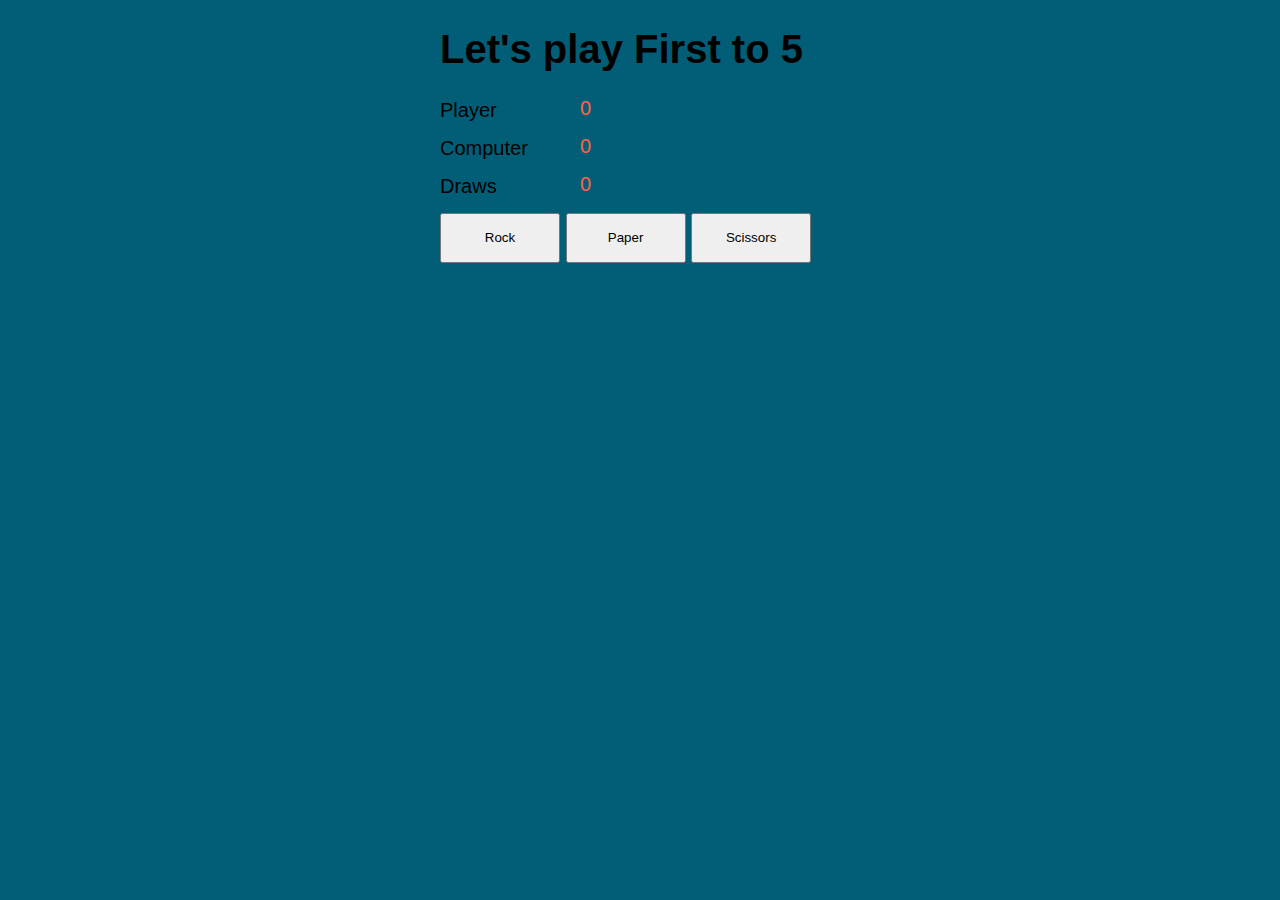
<file: index.html>
<!DOCTYPE html>
<html lang="en">
  <head>
    <meta charset="UTF-8" />
    <meta http-equiv="X-UA-Compatible" content="IE=edge" />
    <meta name="viewport" content="width=device-width, initial-scale=1.0" />
    <title>RPS Game</title>
    <link rel="stylesheet" href="styles.css" />
    <script src="script.js"></script>
  </head>
  <body class="container">
    <h1>Let's play First to 5</h1>
    <div class="game-results">
      <div>
        Player
        <div id="pScore" class="score-result">0</div>
      </div>
      <div>
        Computer
        <div id="compScore" class="score-result">0</div>
      </div>
      <div>
        Draws
        <div id="tie" class="score-result">0</div>
      </div>
    </div>

    <div class="player-choices">
      <button id="rock" class="selection" onClick="playRoundWrapper(this.id)">
        Rock
      </button>
      <button id="paper" class="selection" onClick="playRoundWrapper(this.id)">
        Paper
      </button>
      <button
        id="scissors"
        class="selection"
        onClick="playRoundWrapper(this.id)"
      >
        Scissors
      </button>
    </div>
    <p id="result"></p>
  </body>
</html>
</file>
<file: styles.css>
.container {
    background-color:rgb(2, 94, 119);
    font-family: arial;
    font-size: 20px;
    margin: 0 auto;
    width: 400px;
    height: 200px;
    
}

.selection {
    height: 50px;
    width: 120px;
}

#result { 
    color: white;
    font-size: 30px;
    text-align: center; 
    margin-top: 100px;  
}

.score-result {
    color: tomato;
    height: 40px;
    margin-left: 140px;
    margin-top: -25px;
}
</file>
